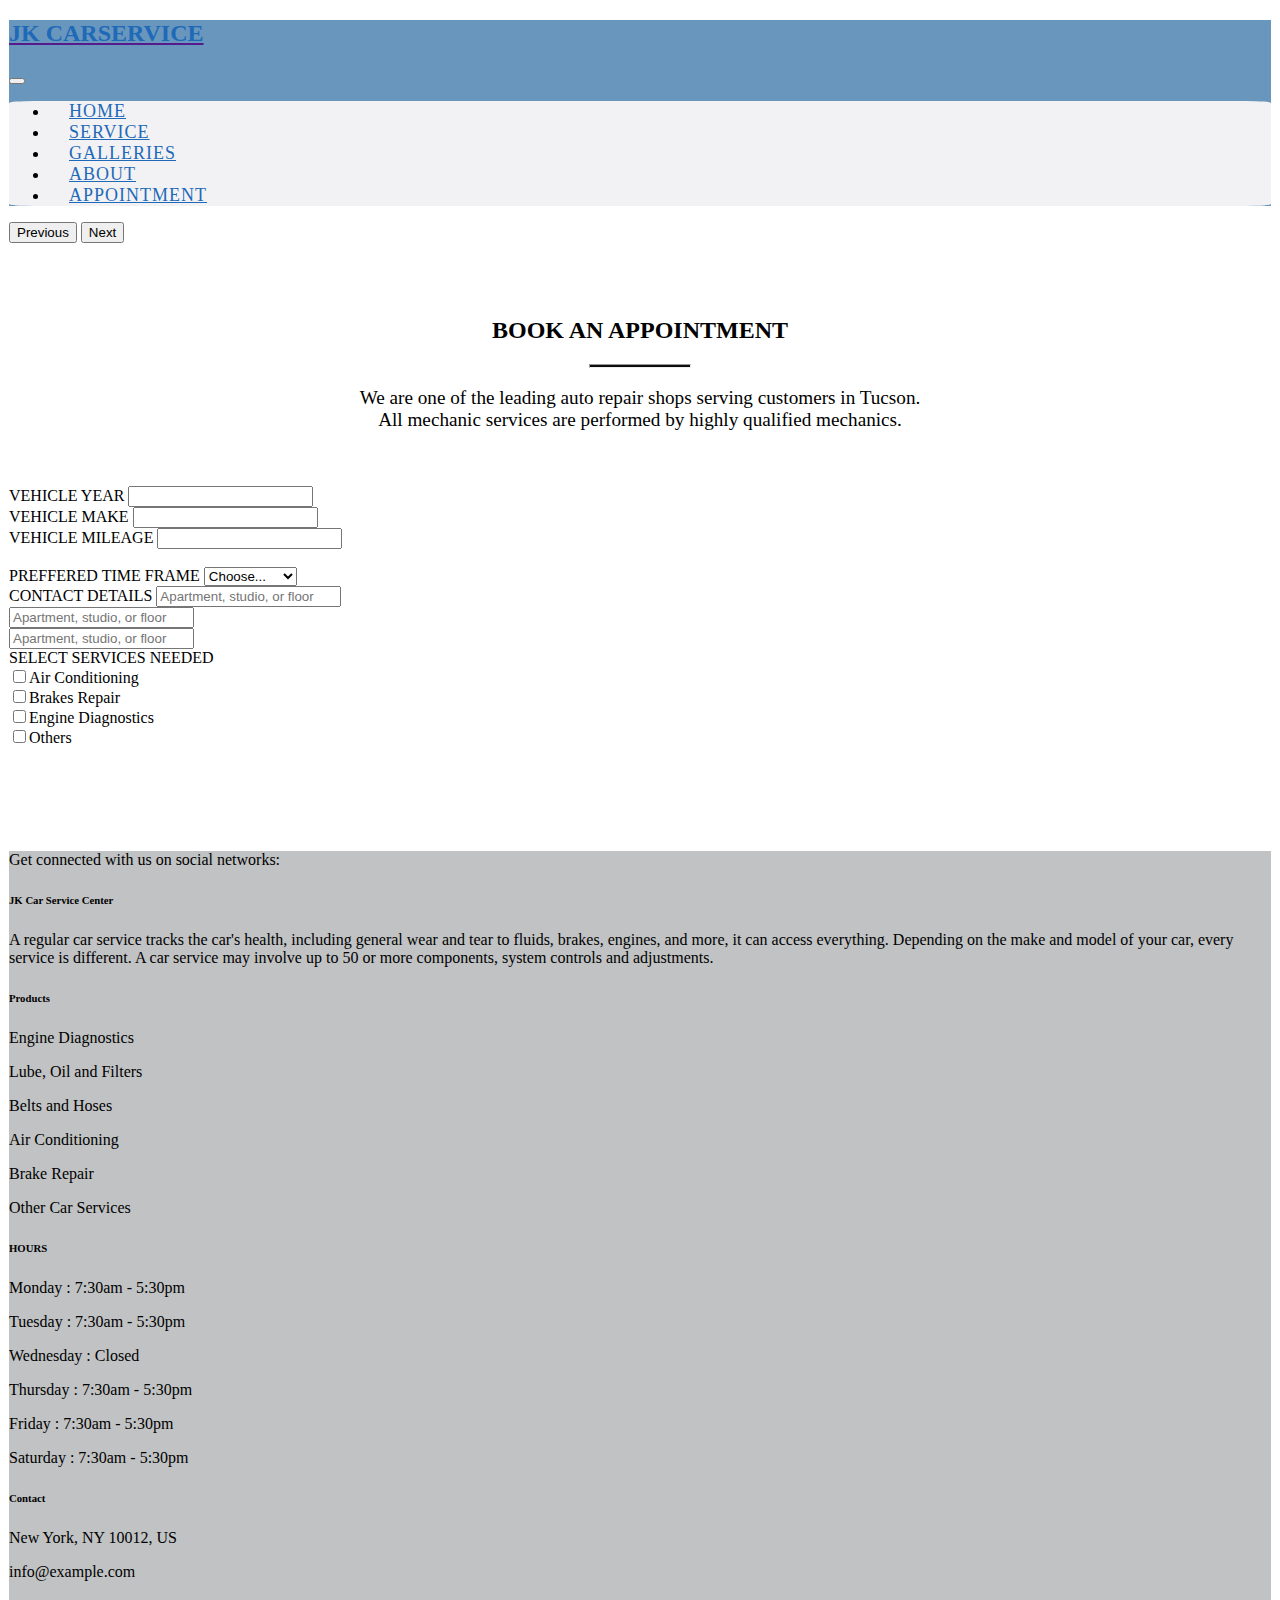
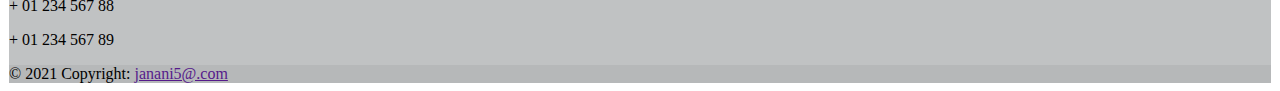
<file: appointment.html>
<!DOCTYPE html>
<html lang="en">
<head>
    <meta charset="UTF-8">
    <meta name="viewport" content="width=device-width, initial-scale=1.0">
    <title>Document</title>
    <link href="https://cdn.jsdelivr.net/npm/bootstrap@5.3.2/dist/css/bootstrap.min.css" rel="stylesheet" integrity="sha384-T3c6CoIi6uLrA9TneNEoa7RxnatzjcDSCmG1MXxSR1GAsXEV/Dwwykc2MPK8M2HN" crossorigin="anonymous">
    <script src="https://cdn.jsdelivr.net/npm/bootstrap@5.3.2/dist/js/bootstrap.bundle.min.js" integrity="sha384-C6RzsynM9kWDrMNeT87bh95OGNyZPhcTNXj1NW7RuBCsyN/o0jlpcV8Qyq46cDfL" crossorigin="anonymous"></script>
<style>
  .navbar-nav{
    
    border-radius: 2%;
    background-color:  #f2f2f4;;

 }
 #navi{
    color:  #1E69B8;
    letter-spacing: 1px;
    font-size: 18px;
    font-family: 'Times New Roman', Times, serif;
    margin-left: 20px;
 }
 #navi:hover{
  transform: scale(1.05);
 }
 #nav{
    position: sticky;
    top: 0%;
    z-index: 1;
    background-color: rgb(105, 150, 189);
 }
 #navi:hover{
color: black;
text-decoration: underline;
 }

  hr{
    background-color: #0c0c0c;
    font-weight: 100;
    width: 8%;
    color:#0d0d0d;
    height: 2px;
}

</style>
  </head>
<body style="margin-left:9px;margin-right:9px;">

  <nav class="navbar navbar-expand-lg bg-body-tertiary" id="nav">
    <div class="container-fluid">
   <a class="navbar-brand" href="" id="head"><h2 style="color: #1E69B8;">JK CARSERVICE</h2></a>
      <button class="navbar-toggler" type="button" data-bs-toggle="collapse" data-bs-target="#navbarNavDropdown" aria-controls="navbarNavDropdown" aria-expanded="false" aria-label="Toggle navigation">
        <span class="navbar-toggler-icon"></span>
      </button>
      <div class="collapse navbar-collapse" id="navbarNavDropdown">
        <ul class="navbar-nav ms-auto mb-2 mb-lg-0">
          <li class="nav-item">
            <a class="nav-link active" aria-current="page" href="index.html" id="navi">HOME</a>
          </li>
          <li class="nav-item">
            <a class="nav-link active" href="service.html" id="navi">SERVICE</a>
          </li>
          <li class="nav-item">
            <a class="nav-link active" href="Galleries.html" id="navi">GALLERIES</a>
          </li> 
          <li class="nav-item">
            <a class="nav-link active" href="about.html" id="navi">ABOUT</a>
          </li> 
          <li class="nav-item">
            <a class="nav-link active" href="appointment.html" id="navi">APPOINTMENT</a>
          </li> 
        </ul>
      </div>
    </div>
  </nav>

  <div id="carouselExampleAutoplaying" class="carousel slide" data-bs-ride="carousel">
    <div class="carousel-inner">
      <div class="carousel-item active">
        <!-- <img src="" class="d-block w-100" alt="..." width="50%"> -->
      </div>
      </div>
    <button class="carousel-control-prev" type="button" data-bs-target="#carouselExampleAutoplaying" data-bs-slide="prev">
      <span class="carousel-control-prev-icon" aria-hidden="true"></span>
      <span class="visually-hidden">Previous</span>
    </button>
    <button class="carousel-control-next" type="button" data-bs-target="#carouselExampleAutoplaying" data-bs-slide="next">
      <span class="carousel-control-next-icon" aria-hidden="true"></span>
      <span class="visually-hidden">Next</span>
    </button>
  </div><br><br><br>
  <h2 style="text-align: center;">BOOK AN APPOINTMENT</h2></p>
  <center><hr></center>
   <p style="text-align: center;font-size: larger;"> We are one of the leading auto repair shops serving customers in Tucson.
    <br>All mechanic services are performed by highly qualified mechanics.</p><br><br>
    
    <form class="row g-3">
      <div class="col-md-2"></div>
        <div class="col-md-4">
          <label for="inputEmail4" class="form-label">VEHICLE YEAR</label>
          <input type="text" class="form-control" id="inputPassword4">
        </div>
        <div class="col-md-4" >
          <label for="inputPassword4" class="form-label">VEHICLE MAKE</label>
          <input type="text" class="form-control" id="inputPassword4">
        </div>
        <div class="col-md-2"></div>
        <div class="col-md-2"></div>
        <div class="col-md-4">
            <label for="inputPassword4" class="form-label">VEHICLE MILEAGE</label>
            <input type="text" class="form-control" id="inputPassword4">
          </div>
        <br><div class="col-md-4">
          <label for="inputAddress" class="form-label">PREFFERED TIME FRAME</label>
            
            <select class="form-select" id="validationCustom04" required>
              <option selected disabled value="">Choose...</option>
             <option value="1">9.00-10.00</option>
            <option value="2">10.00-11.00</option>
            <option value="3">11.00-12.00</option>
          </select>
          </div>
          
        <div class="col-md-2"></div>
        <div class="col-md-2"></div>
                 <div class="col-md-4">
          <label for="inputAddress2" class="form-label">CONTACT DETAILS</label>
          <input type="text" class="form-control" id="inputAddress2" placeholder="Apartment, studio, or floor"><br>
          <input type="text" class="form-control" id="inputAddress2" placeholder="Apartment, studio, or floor"><br>
          <input type="text" class="form-control" id="inputAddress2" placeholder="Apartment, studio, or floor">

        <!-- </div>
        <br><div class="col-md-6">
          <label for="inputCity" class="form-label">PREFFERED DATE OF APPOINTMENT</label><br>
          <input type="text" type="date">
           -->

        </div>
        
        <div class="col-md-4">
          <label for="inputState" class="form-label">SELECT SERVICES NEEDED</label>
          
            <br><input type="checkbox">Air Conditioning <br>
            <input type="checkbox">Brakes Repair <br>
            <input type="checkbox">Engine Diagnostics <br>
            <input type="checkbox">Others
          </select>
        </div>
        
        </div>
        
        <div class="col-md-4">
          <button type="submit" class="btn btn-primary" style="height: 50px; width: 190px;background: #1E69B8;font-size: 14px;cursor: pointer;line-height: normal;letter-spacing: 1px;box-shadow: 2px 2px 2px black; margin-left:180%;">SUBMIT</button></a>
        </div>
    </form><br><br><br>
<!-- Footer -->

<footer class="text-center text-lg-start bg-body-tertiary text-muted">
  <div style="background-color: #c0c2c3;">
  <!-- Section: Social media -->
  <section class="d-flex justify-content-center justify-content-lg-between p-4 border-bottom">
    <!-- Left -->
    <div class="me-5 d-none d-lg-block">
      <span>Get connected with us on social networks:</span>
    </div>
    <!-- Left -->

    <!-- Right -->
    <div>
      <a href="" class="me-4 text-reset">
        <i class="fab fa-facebook-f"></i>
      </a>
      <a href="" class="me-4 text-reset">
        <i class="fab fa-twitter"></i>
      </a>
      <a href="" class="me-4 text-reset">
        <i class="fab fa-google"></i>
      </a>
      <a href="" class="me-4 text-reset">
        <i class="fab fa-instagram"></i>
      </a>
      <a href="" class="me-4 text-reset">
        <i class="fab fa-linkedin"></i>
      </a>
      <a href="" class="me-4 text-reset">
        <i class="fab fa-github"></i>
      </a>
    </div>
    <!-- Right -->
  </section>
  <!-- Section: Social media -->

  <!-- Section: Links  -->
  <section class="">
    <div class="container text-center text-md-start mt-5">
      <!-- Grid row -->
      <div class="row mt-3">
        <!-- Grid column -->
        <div class="col-md-3 col-lg-4 col-xl-3 mx-auto mb-4">
          <!-- Content -->
          <h6 class="text-uppercase fw-bold mb-4">
            <i class="fas fa-gem me-3"></i>JK Car Service Center
          </h6>
          <p>
            A regular car service tracks the car's health, including general wear and tear to fluids, brakes, engines, and more, it can access everything. Depending on the make and model of your car, every service is different. A car service may involve up to 50 or more components, system controls and adjustments.
          </p>
        </div>
        <!-- Grid column -->

        <!-- Grid column -->
        <div class="col-md-2 col-lg-2 col-xl-2 mx-auto mb-4">
          <!-- Links -->
          <h6 class="text-uppercase fw-bold mb-4">
            Products
          </h6>
          <p>
            <i class="fa fa-check" aria-hidden="true"></i>Engine Diagnostics
          </p>
          <p>
            <i class="fa fa-check" aria-hidden="true"></i> Lube, Oil and Filters
          </p>
          <p>
            <i class="fa fa-check" aria-hidden="true"></i> Belts and Hoses
          </p>
          <p>
            <i class="fa fa-check" aria-hidden="true"></i> Air Conditioning
          </p>
          <p>
            <i class="fa fa-check" aria-hidden="true"></i> Brake Repair
          </p>
          
          <p>
            <i class="fa fa-check" aria-hidden="true"></i> Other Car Services
          </p>
        </div>
        <!-- Grid column -->

        <!-- Grid column -->
        <div class="col-md-3 col-lg-2 col-xl-2 mx-auto mb-4">
          <!-- Links -->
          <h6 class="text-uppercase fw-bold mb-4">
            HOURS
          </h6>
          <p>
            Monday : 7:30am - 5:30pm
          </p>
          <p>
            Tuesday : 7:30am - 5:30pm
          </p>
          <p>
            Wednesday : Closed
          </p>
          <p>
            Thursday : 7:30am - 5:30pm
          </p>
          <p>
            Friday : 7:30am - 5:30pm
          </p><p>
            Saturday : 7:30am - 5:30pm
          </p>
          
        </div>
        <!-- Grid column -->

        <!-- Grid column -->
        <div class="col-md-4 col-lg-3 col-xl-3 mx-auto mb-md-0 mb-4">
          <!-- Links -->
          <h6 class="text-uppercase fw-bold mb-4">Contact</h6>
          <p><i class="fas fa-home me-3"></i> New York, NY 10012, US</p>
          <p>
            <i class="fas fa-envelope me-3"></i>
            info@example.com
          </p>
          <p><i class="fas fa-phone me-3"></i> + 01 234 567 88</p>
          <p><i class="fas fa-print me-3"></i> + 01 234 567 89</p>
        </div>
        <!-- Grid column -->
      </div>
      <!-- Grid row -->
    </div>
  </section>
  <!-- Section: Links  -->

  <!-- Copyright -->
  <div class="text-center p-4" style="background-color: rgba(0, 0, 0, 0.05);">
    © 2021 Copyright:
    <a class="text-reset fw-bold" href="">janani5@.com</a>
  </div>
  <!-- Copyright --></div>
</footer>
</div>
<!-- Footer -->


    <script src="https://cdn.jsdelivr.net/npm/bootstrap@5.3.2/dist/js/bootstrap.bundle.min.js" integrity="sha384-C6RzsynM9kWDrMNeT87bh95OGNyZPhcTNXj1NW7RuBCsyN/o0jlpcV8Qyq46cDfL" crossorigin="anonymous"></script>
    <script src="https://cdn.jsdelivr.net/npm/@popperjs/core@2.11.8/dist/umd/popper.min.js" integrity="sha384-I7E8VVD/ismYTF4hNIPjVp/Zjvgyol6VFvRkX/vR+Vc4jQkC+hVqc2pM8ODewa9r" crossorigin="anonymous"></script>
    <script src="https://cdn.jsdelivr.net/npm/bootstrap@5.3.2/dist/js/bootstrap.min.js" integrity="sha384-BBtl+eGJRgqQAUMxJ7pMwbEyER4l1g+O15P+16Ep7Q9Q+zqX6gSbd85u4mG4QzX+" crossorigin="anonymous"></script>
</body>
</body>
</html>
</file>
